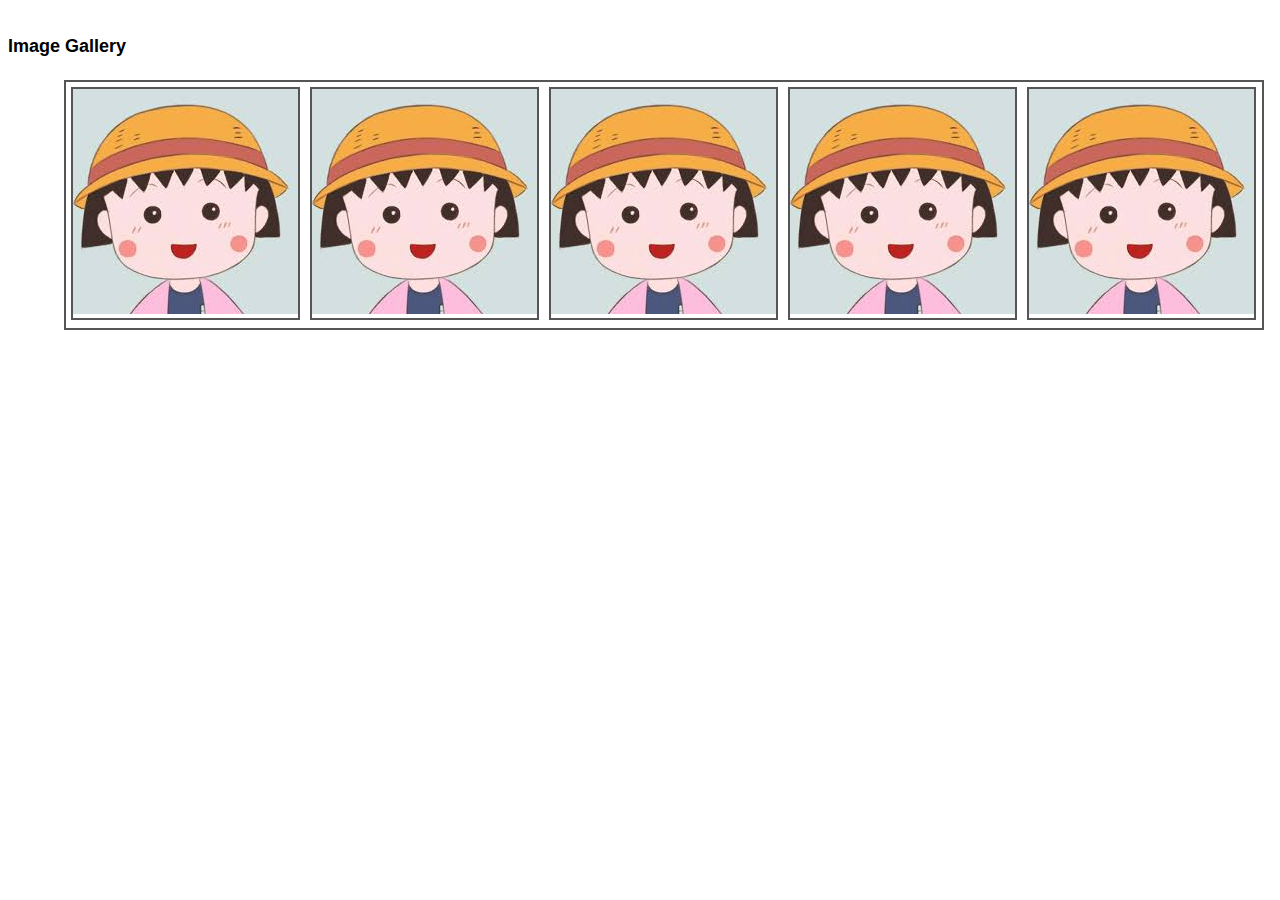
<file: Holmesglen A1/Part 1/index.html>
<!DOCTYPE html>
<html lang="en" dir="ltr">
  <head>
    <meta charset="utf-8">
    <title>Site Title</title>
    <link rel="stylesheet" href="styles.css">
  </head>


  <body>

    <h2>Image Gallery</h2>

      <div class="row" style="margin:0 -16px;">
        <div class="column">
          <img src="image/image.jpg" alt="image 1" style="width:100%">
        </div>
        <div class="column">
          <img src="image/image.jpg" alt="image 2" style="width:100%">
        </div>
        <div class="column">
          <img src="image/image.jpg" alt="image 3" style="width:100%">
        </div>
        <div class="column">
          <img src="image/image.jpg" alt="image 4" style="width:100%">
        </div>
        <div class="column">
          <img src="image/image.jpg" alt="image 5" style="width:100%">
        </div>
      </div>

  </body>
</html>
</file>
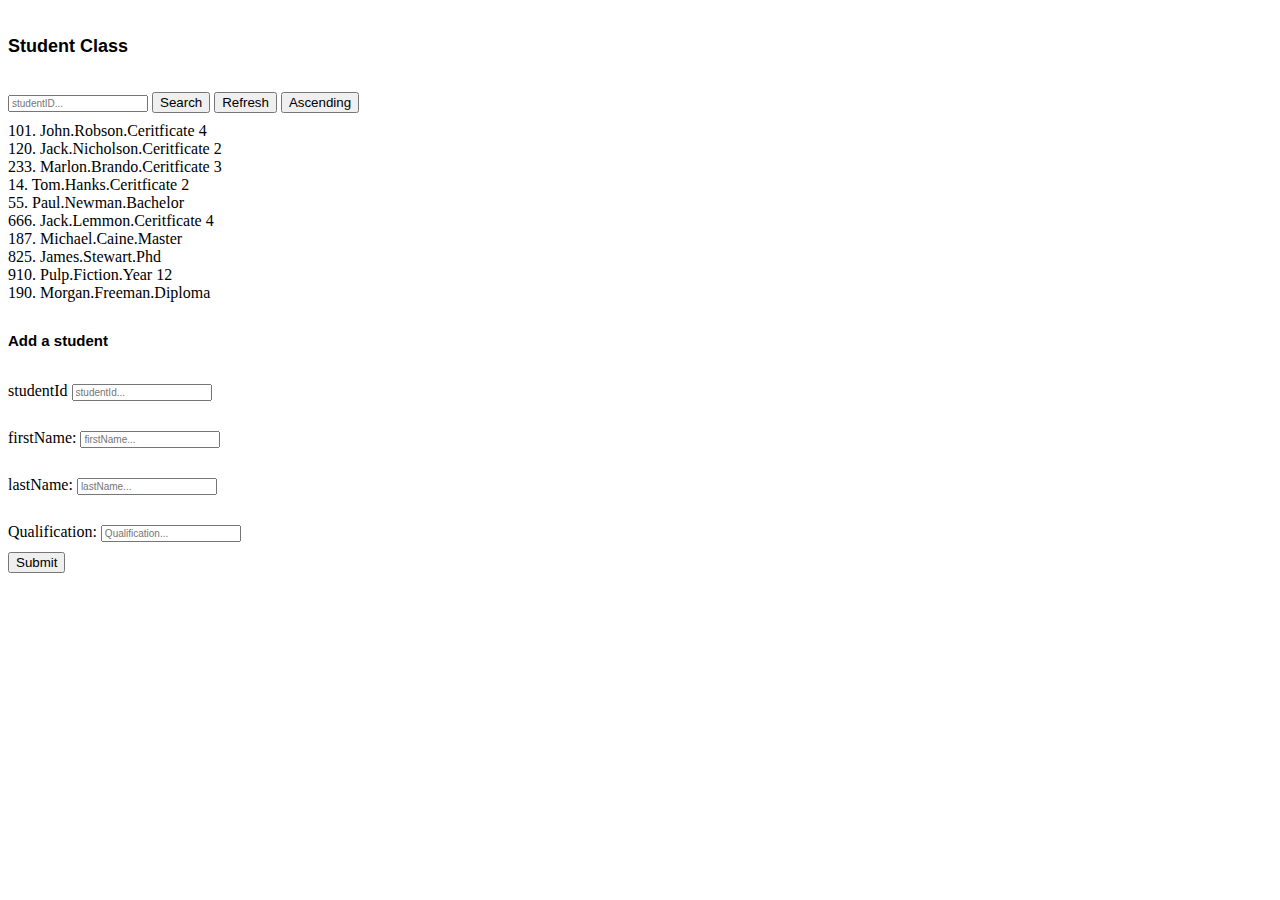
<file: Holmesglen A2/Part 2 and Part 3/index.html>
<!DOCTYPE html>
<html>
<head>
    <title>Student Class</title>
    <link rel="stylesheet" href="myStyle.css">
</head>
<body>
    <div class="section">
        <h2>Student Class</h2>
        <div class="controls">
            <form id="form-list-control">
                <input type="text" placeholder="studentID..." name="search-integer">
                <button type="button" name="btn-search" onclick="searchClick();">Search</button>
                <button type="button" name="btn-display" onclick="refreshClick();">Refresh</button>
                <button type="button" name="btn-ascending" onclick="ascendingClick();">Ascending</button>
            </form>
        </div>


        <div class="list" id="studentlist">
        </div>


        <div class="section">
            <h3>Add a student</h3>
              <form id="add_student_form">
                <label>studentId </label>
                <input type="text" placeholder="studentId..." name="studentId">
                <br>
                <label>firstName: </label>
                <input type="text" placeholder="firstName..." name="firstName">
                <br>
                <label>lastName: </label>
                <input type="text" placeholder="lastName..." name="lastName">
                <br>
                <label>Qualification: </label>
                <input type="text" placeholder="Qualification..." name="Qualification">
                <br>
                <button type="button" name="submit" onclick="submitClick();">Submit</button>
            </form>
            <p id="msgAdd"></p>
        </div>


    </div>

    <script src="myClass.js"></script>
    <script src="myScript.js"></script>

</body>
</html>
</file>
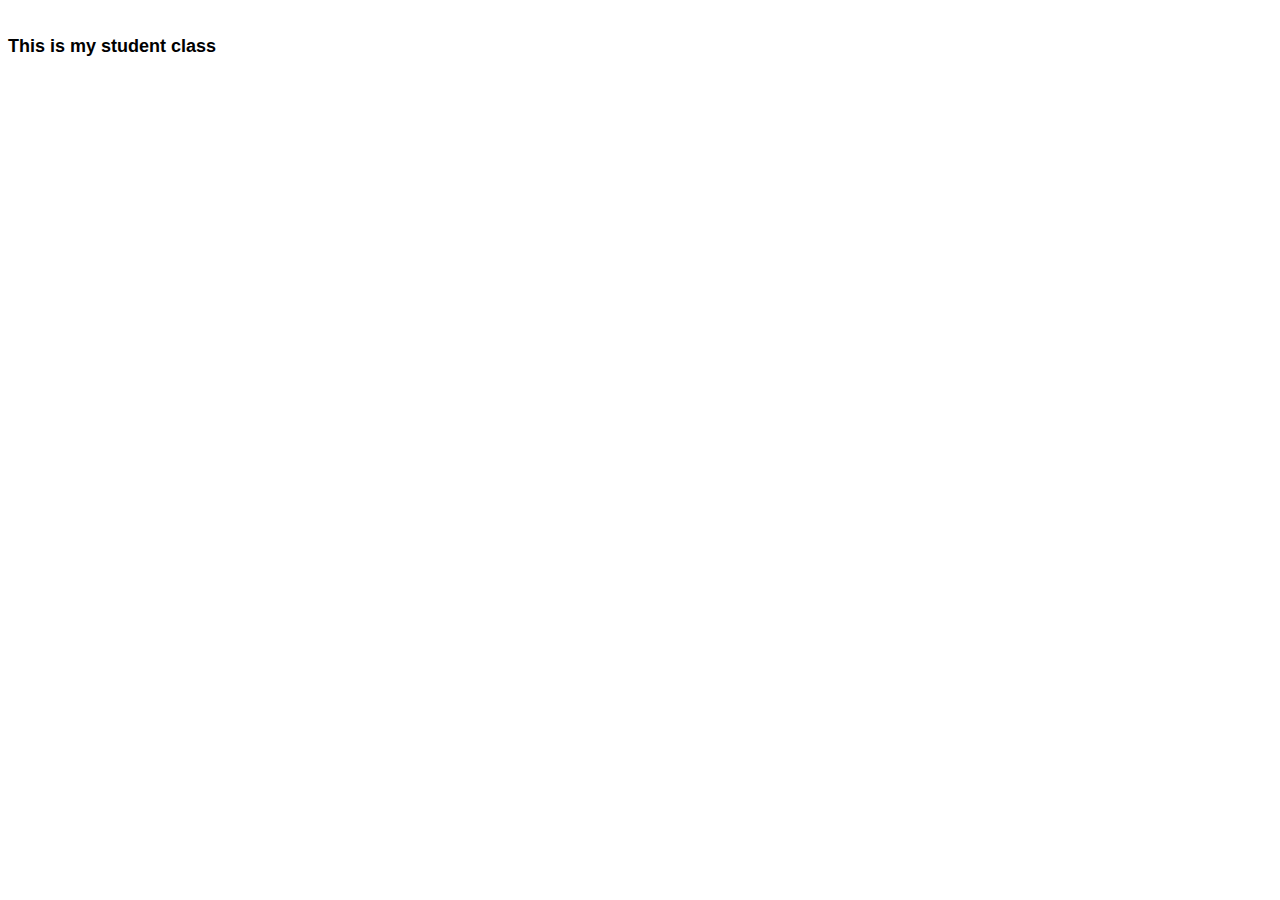
<file: Holmesglen A2/Part 2/index.html>
<!DOCTYPE html>
<html>
<head>
    <title>Student Class</title>
    <link rel="stylesheet" href="myStyle.css">
</head>
<body>
  <h2>This is my student class</h2>
    <script src="myClass.js"></script>
    <script src="myScript.js"></script>

</body>
</html>
</file>
<file: Holmesglen A1/Part 1/styles.css>
h2{
  font-size: 18px;
  font-family: verdana,sans-serif;
  margin-block-start: 2em;
  margin-block-end: 5em;
}

.column {
  float: left;
  max-width: 20%;
  margin: 5px;

  padding: 0px;
  border:2px solid #555;
}
.row{
  position:absolute;
  left:80px;
  top:80px;
  border:2px solid #555;
  box-sizing: border-box;
  width: 1200px;
  height:250px;
}
</file>
<file: Holmesglen A2/Part 2 and Part 3/myStyle.css>
h2{
  font-size: 18px;
  font-family: verdana,sans-serif;
  margin-block-start: 2em;
  margin-block-end: 1em;
}

h3{
  font-size: 15px;
  font-family: verdana,sans-serif;
  margin-block-start: 2em;
  margin-block-end: 1em;
}

input{
  font-size: 10px;
  font-family: verdana,sans-serif;
  margin-block-start: 2em;
  margin-block-end: 1em;

}
</file>
<file: Holmesglen A2/Part 2/myStyle.css>
h2{
  font-size: 18px;
  font-family: verdana,sans-serif;
  margin-block-start: 2em;
  margin-block-end: 1em;
}

h3{
  font-size: 15px;
  font-family: verdana,sans-serif;
  margin-block-start: 2em;
  margin-block-end: 1em;
}

input{
  font-size: 10px;
  font-family: verdana,sans-serif;
  margin-block-start: 2em;
  margin-block-end: 1em;

}
</file>
